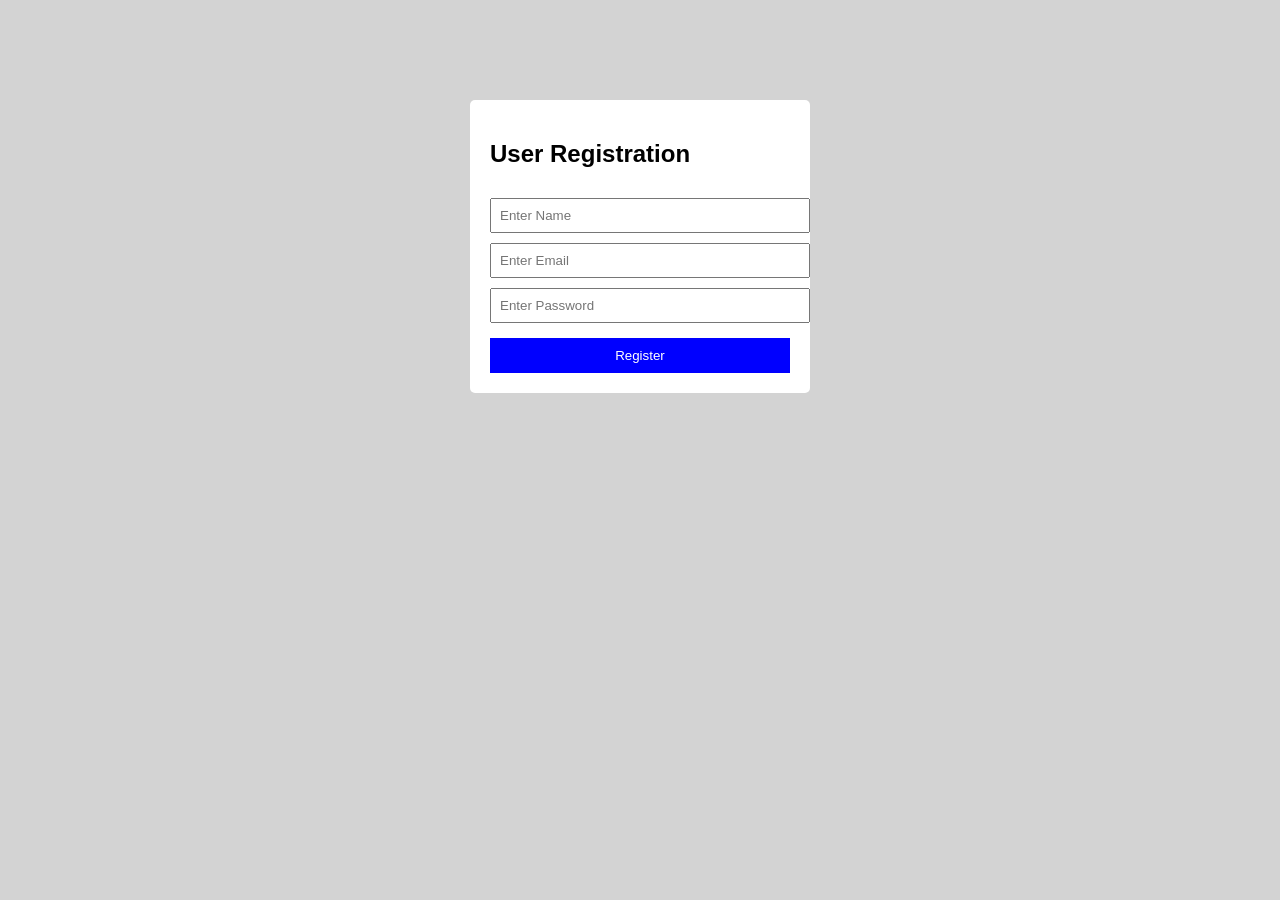
<file: index.html>
<!DOCTYPE html>
<html>
<head>
    <title>User Registration</title>

    <!-- CSS File -->
    <link rel="stylesheet" href="style.css">

    <!-- jQuery -->
    <script src="https://code.jquery.com/jquery-3.7.1.min.js"></script>
</head>

<body>

<div class="container">

    <h2>User Registration</h2>

    <form id="registerForm">

        <input type="text" id="name" placeholder="Enter Name" required>

        <input type="email" id="email" placeholder="Enter Email" required>

        <input type="password" id="password" placeholder="Enter Password" required>

        <button type="submit">Register</button>

    </form>

</div>

<!-- JavaScript File -->
<script src="script.js"></script>

</body>
</html>
</file>
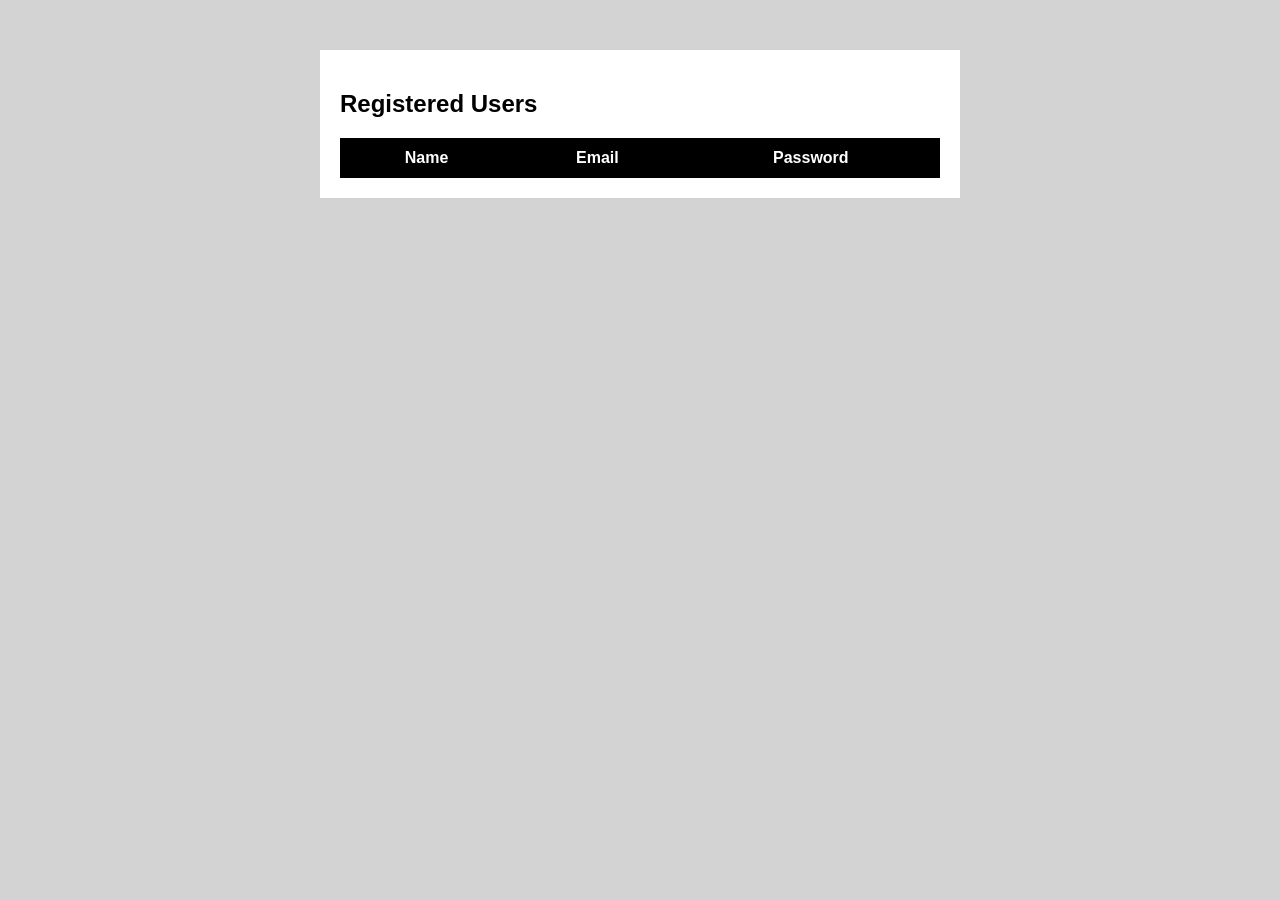
<file: users.html>
<!DOCTYPE html>
<html>
<head>
    <title>Users List</title>

    <!-- CSS File -->
    <link rel="stylesheet" href="users.css">
</head>

<body>

<div class="container">

    <h2>Registered Users</h2>

    <table>

        <tr>
            <th>Name</th>
            <th>Email</th>
            <th>Password</th>
        </tr>

        <tbody id="userdata">

        </tbody>

    </table>

</div>

<!-- JavaScript File -->
<script src="users.js"></script>

</body>
</html>
</file>
<file: style.css>
body{
    font-family: Arial;
    background-color: lightgray;
}

.container{
    width: 300px;
    margin: auto;
    margin-top: 100px;
    background: white;
    padding: 20px;
    border-radius: 5px;
}

input{
    width: 100%;
    padding: 8px;
    margin-top: 10px;
}

button{
    width: 100%;
    padding: 10px;
    margin-top: 15px;
    background-color: blue;
    color: white;
    border: none;
    cursor: pointer;
}

button:hover{
    background-color: darkblue;
}
</file>
<file: users.css>
body{
    font-family: Arial;
    background-color: lightgray;
}

.container{
    width: 600px;
    margin: auto;
    margin-top: 50px;
    background: white;
    padding: 20px;
}

table{
    width: 100%;
    border-collapse: collapse;
}

table, th, td{
    border: 1px solid black;
}

th, td{
    padding: 10px;
    text-align: center;
}

th{
    background-color: black;
    color: white;
}
</file>
